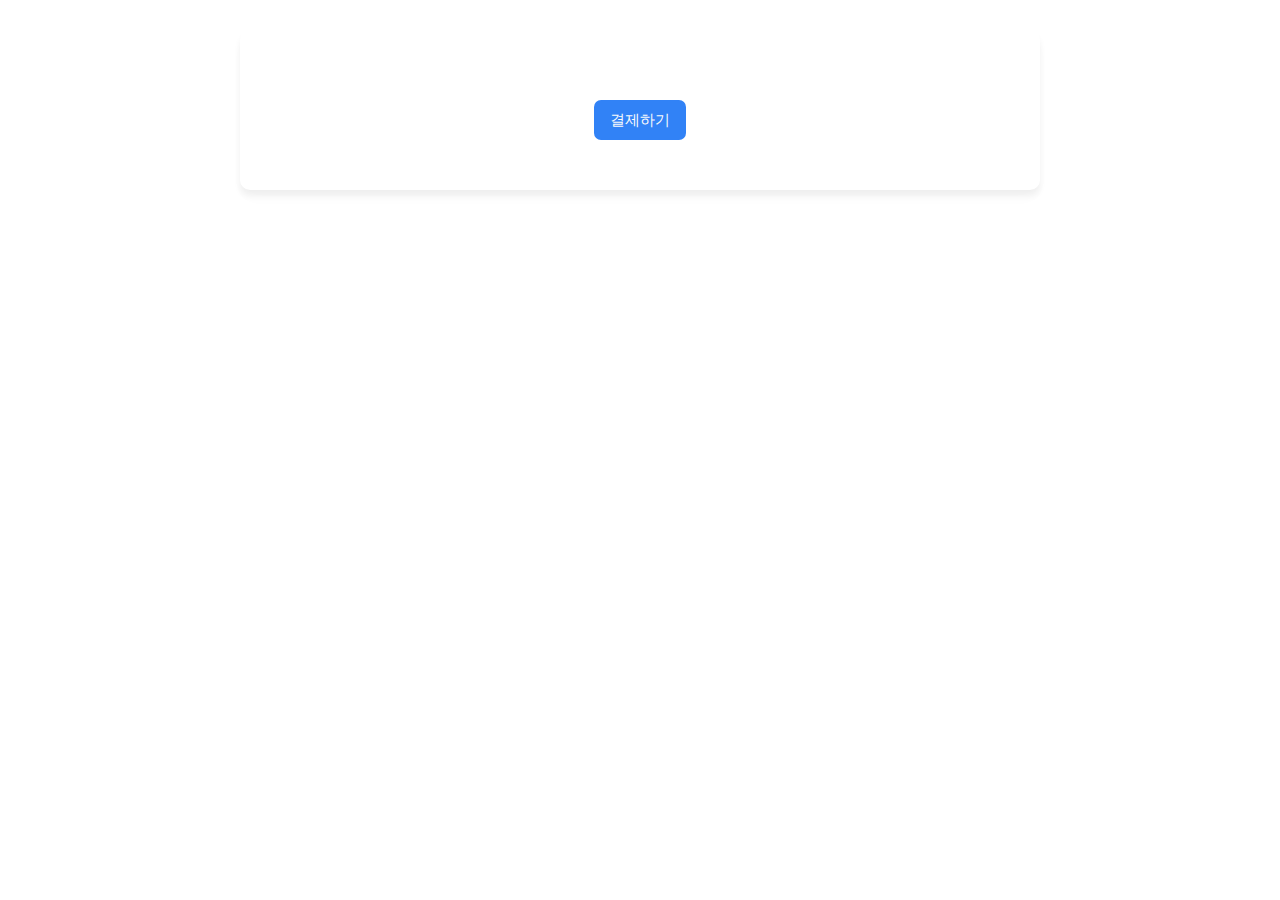
<file: 웹/payment/pay_index.html>
<!DOCTYPE html>
<html lang="ko">
  <head>
    <meta charset="utf-8" />
    <link
      rel="icon"
      href="https://static.toss.im/icons/png/4x/icon-toss-logo.png"
    />
    <link rel="stylesheet" type="text/css" href="style.css" />
    <meta http-equiv="X-UA-Compatible" content="IE=edge" />
    <meta name="viewport" content="width=device-width, initial-scale=1.0" />
    <title>토스페이먼츠 샘플 프로젝트</title>
    <!-- 결제위젯 SDK 추가 -->
    <script src="https://js.tosspayments.com/v1/payment-widget"></script>
  </head>

  <body>
    <!-- 주문서 영역 -->
    <div class="wrapper">
      <div
        class="box_section"
        style="
          padding: 40px 30px 50px 30px;
          margin-top: 30px;
          margin-bottom: 50px;
        "
      >
        <!-- 결제 UI -->
        <div id="payment-method"></div>
        <!-- 이용약관 UI -->
        <div id="agreement"></div>
        <!-- 결제하기 버튼 -->
        <div class="result wrapper">
          <button class="button" id="payment-button" style="margin-top: 30px">
            결제하기
          </button>
        </div>
      </div>
    </div>
    <script>
      const button = document.getElementById("payment-button");
      const coupon = document.getElementById("coupon-box");
      const generateRandomString = () =>
        window.btoa(Math.random()).slice(0, 20);
      
      let item_price = sessionStorage.getItem('item_price');
      item_price = Number(item_price.replace(/[\,₩]/g, ''));

      const amount = item_price;
      // ------  결제위젯 초기화 ------
      // TODO: clientKey는 개발자센터의 결제위젯 연동 키 > 클라이언트 키로 바꾸세요.
      // TODO: 구매자의 고유 아이디를 불러와서 customerKey로 설정하세요. 이메일・전화번호와 같이 유추가 가능한 값은 안전하지 않습니다.
      // @docs https://docs.tosspayments.com/reference/widget-sdk#sdk-설치-및-초기화
      const widgetClientKey = "test_gck_docs_Ovk5rk1EwkEbP0W43n07xlzm";
      const customerKey = generateRandomString();
      const paymentWidget = PaymentWidget(widgetClientKey, customerKey); // 회원 결제
      // const paymentWidget = PaymentWidget(widgetClientKey, PaymentWidget.ANONYMOUS); // 비회원 결제

      // ------  결제 UI 렌더링 ------
      // @docs https://docs.tosspayments.com/reference/widget-sdk#renderpaymentmethods선택자-결제-금액-옵션
      paymentMethodWidget = paymentWidget.renderPaymentMethods(
        "#payment-method",
        { value: amount },
        // 렌더링하고 싶은 결제 UI의 variantKey
        // 결제 수단 및 스타일이 다른 멀티 UI를 직접 만들고 싶다면 계약이 필요해요.
        // @docs https://docs.tosspayments.com/guides/payment-widget/admin#멀티-결제-ui
        { variantKey: "DEFAULT" }
      );
      // ------  이용약관 UI 렌더링 ------
      // @docs https://docs.tosspayments.com/reference/widget-sdk#renderagreement선택자-옵션
      paymentWidget.renderAgreement("#agreement", { variantKey: "AGREEMENT" });

      // ------  결제 금액 업데이트 ------
      // @docs https://docs.tosspayments.com/reference/widget-sdk#updateamount결제-금액
    


      // ------ '결제하기' 버튼 누르면 결제창 띄우기 ------
      // @docs https://docs.tosspayments.com/reference/widget-sdk#requestpayment결제-정보
      button.addEventListener("click", function () {
        // 결제를 요청하기 전에 orderId, amount를 서버에 저장하세요.
        // 결제 과정에서 악의적으로 결제 금액이 바뀌는 것을 확인하는 용도입니다.


        paymentWidget.requestPayment({
          orderId: generateRandomString(),
          orderName: sessionStorage.getItem('imgAlt'),
          successUrl: window.location.origin + "/payment/success.html",
          failUrl: window.location.origin + "/payment/fail",
          customerEmail: "customer123@gmail.com",
          customerName: "김토스",
          customerMobilePhone: "01012341234",
        });
      });
    </script>
  </body>
</html>
</file>
<file: 웹/payment/style.css>
body {
    background-image: url('https://static.toss.im/ml-illust/img-back_005.jpg');
  }
  
.p {
  padding: 0;
  margin: 0;
  font-family: Toss Product Sans, -apple-system, BlinkMacSystemFont,
    Bazier Square, Noto Sans KR, Segoe UI, Apple SD Gothic Neo, Roboto,
    Helvetica Neue, Arial, sans-serif, Apple Color Emoji, Segoe UI Emoji,
    Segoe UI Symbol, Noto Color Emoji;
  color: #4e5968;
  word-break: keep-all;
  word-wrap: break-word;
}
.h4 {
  font-size: 20px;
  font-weight: 700;
  color: #333D4B;
}
.wrapper {
  max-width: 800px;
  margin: 0 auto;
}
.button {
  color: #f9fafb;
  background-color: #3182f6;
  margin: 0;
  font-size: 15px;
  font-weight: 400;
  line-height: 18px;
  white-space: nowrap;
  text-align: center;
  /* vertical-align: middle; */
  cursor: pointer;
  border: 0 solid transparent;
  user-select: none;
  transition: background 0.2s ease, color 0.1s ease;
  text-decoration: none;
  border-radius: 7px;
  padding: 11px 16px;
}
.button:hover {
  color: #fff;
  background-color: #1b64da;
}
.title {
  margin: 0 0 4px;
  font-size: 24px;
  font-weight: 600;
  color: #4e5968;
}
.result {
  flex-direction: column;
  align-items: center;
  text-align: center;
  text-wrap: balance;
}
.box_section {
    background-color: white;
    border-radius: 10px;
    box-shadow: 0 10px 20px rgb(0 0 0 / 1%), 0 6px 6px rgb(0 0 0 / 6%);
    padding: 40px 30px 50px 30px; 
    margin-top:30px; 
    margin-bottom:50px; 
    color: #333D4B
}
:root {
    --checkable-size: 20px;
    --checkable-input-top: 3px;
    --checkable-input-left: 5px;
    --checkable-input-width: 14px;
    --checkable-input-height: 10px;
    --checkable-input-svg: url("data:image/svg+xml;charset=utf-8,%3Csvg xmlns='http://www.w3.org/2000/svg'%3E%3Cpath d='M1.343 4.574l4.243 4.243 7.07-7.071' fill='transparent' stroke-width='2' stroke='%23FFF' stroke-linecap='round' stroke-linejoin='round'/%3E%3C/svg%3E");
    --checkable-label-text-padding: 8px;
    --indeterminate-checkable-input-top: 7px;
    --indeterminate-checkable-input-left: 5px;
    --indeterminate-checkable-input-width: 14px
}

:root .checkable--small {
    --checkable-size: 20px;
    --checkable-input-top: 2px;
    --checkable-input-left: 4px;
    --checkable-input-width: 12px;
    --checkable-input-height: 9px;
    --checkable-input-svg: url("data:image/svg+xml;charset=utf-8,%3Csvg xmlns='http://www.w3.org/2000/svg'%3E%3Cpath d='M1.286 3.645l3.536 3.536 5.892-5.893' fill='transparent' stroke-width='2' stroke='%23FFF' stroke-linecap='round' stroke-linejoin='round'/%3E%3C/svg%3E");
    --indeterminate-checkable-input-top: 5px;
    --indeterminate-checkable-input-left: 4px;
    --indeterminate-checkable-input-width: 12px
}

.checkable {
    position: relative;
    display: flex
}

.checkable+.checkable {
    margin-top: 12px
}

.checkable--inline {
    display: inline-block
}

.checkable--inline+.checkable--inline {
    margin-top: 0;
    margin-left: 18px
}

.checkable__label {
    display: inline-block;
    max-width: 100%;
    min-height: 20px;
    min-height: var(--checkable-size);
    line-height: 1.6;
    padding-left: 20px;
    padding-left: var(--checkable-size);
    margin-bottom: 0;
    padding-top: 0;
    padding-bottom: 0;
    color: #4e5968;
    color: var(--grey700);
    cursor: pointer
}

.checkable__input {
    position: absolute;
    margin: 0 0 0 -20px;
    margin: 0 0 0 calc(var(--checkable-size)*-1);
    top: 4px;
    -webkit-appearance: none;
    -moz-appearance: none;
    appearance: none;
    border: none;
    cursor: pointer
}

.checkable__input:after,.checkable__input:before {
    content: "";
    position: absolute
}

.checkable__input:before {
    top: -4px;
    left: 0;
    width: 20px;
    width: var(--checkable-size);
    height: 20px;
    height: var(--checkable-size);
    border: 2px solid #d1d6db;
    border: 2px solid #d1d6db;
    background-color: #fff;
    background-color: white;
    transition: border-color .1s ease,background-color .1s ease
}

.checkable__input:after {
    opacity: 0;
    transition: opacity .1s ease;
    top: 3px;
    top: var(--checkable-input-top);
    left: 5px;
    left: var(--checkable-input-left);
    width: 14px;
    width: var(--checkable-input-width);
    height: 10px;
    height: var(--checkable-input-height);
    background-image: url("data:image/svg+xml;charset=utf-8,%3Csvg xmlns='http://www.w3.org/2000/svg'%3E%3Cpath d='M1.343 4.574l4.243 4.243 7.07-7.071' fill='transparent' stroke-width='2' stroke='%23FFF' stroke-linecap='round' stroke-linejoin='round'/%3E%3C/svg%3E");
    background-image: var(--checkable-input-svg);
    background-repeat: no-repeat
}

.checkable__input[type=checkbox]:indeterminate:after {
    top: 7px;
    top: var(--indeterminate-checkable-input-top);
    left: 5px;
    left: var(--indeterminate-checkable-input-left);
    width: 14px;
    width: var(--indeterminate-checkable-input-width);
    height: 0;
    border: 1px solid #fff;
    border: 1px solid var(--white);
    border-radius: 1px;
    transform: rotate(0)
}

.checkable__input:focus {
    outline: 0
}

.checkable__input:focus:before,.checkable__input:hover:before {
    background-color: #e8f3ff;
    background-color: #e8f3ff;
    border-color: #3182f6;
    border-color: #3182f6
}

.checkable__input:checked:before,.checkable__input[type=checkbox]:indeterminate:before {
    border-color: #3182f6;
    border-color: #3182f6;
    background-color: #3182f6;
    background-color: #3182f6
}

.checkable__input:checked:after,.checkable__input[type=checkbox]:indeterminate:after {
    opacity: 1
}

.checkable__input:disabled:before {
    background-color: #f2f4f6;
    background-color: var(--grey100);
    border-color: rgba(0,23,51,.02);
    border-color: var(--greyOpacity50)
}

.checkable__input:disabled:checked:before,.checkable__input:disabled[type=checkbox]:indeterminate:before {
    background-color: #e5e8eb;
    background-color: var(--grey200);
    border-color: #e5e8eb;
    border-color: var(--grey200)
}

.checkable__input[type=checkbox]:before {
    border-radius: 6px
}

.checkable__input[type=radio]:before {
    border-radius: 12px
}

.checkable__label-text {
    display: inline-block;
    padding-left: 13px;
    color: #4e5968;

    /* padding-left: var(--checkable-label-text-padding) */
}

.checkable--disabled>.checkable__input {
    cursor: not-allowed
}

.checkable--disabled>.checkable__label {
    color: #b0b8c1;
    color: var(--grey400);
    cursor: not-allowed
}

.checkable--read-only {
    pointer-events: none
}
</file>
